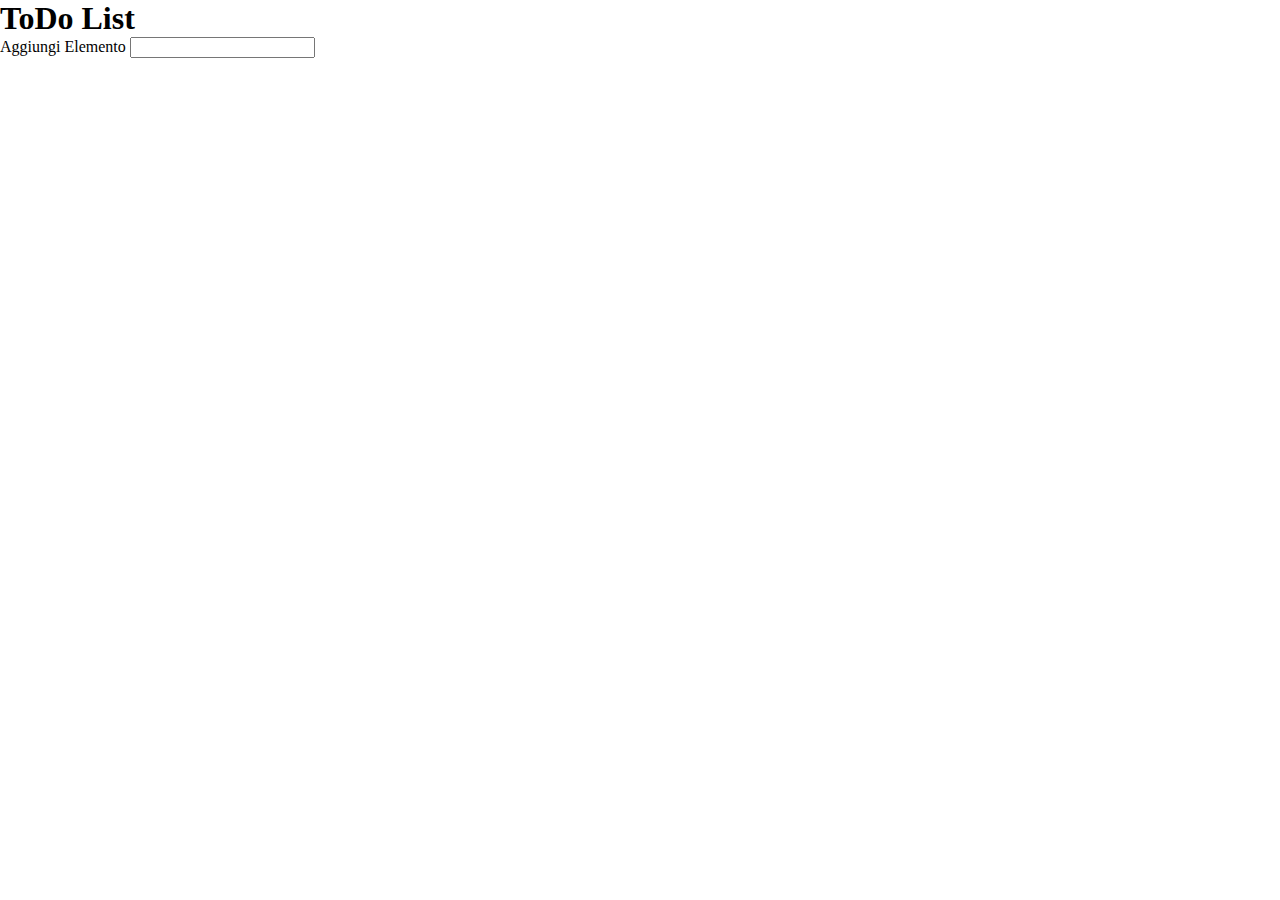
<file: index.html>
<!DOCTYPE html>
<html lang="en">
<head>
    <meta charset="UTF-8">
    <meta name="viewport" content="width=device-width, initial-scale=1.0">
    <title>Document</title>
    <!-- google font -->
    <!-- /google font -->

    <!-- fontawesome -->
    <link rel="stylesheet" href="https://cdnjs.cloudflare.com/ajax/libs/font-awesome/5.15.2/css/all.min.css" integrity="sha512-HK5fgLBL+xu6dm/Ii3z4xhlSUyZgTT9tuc/hSrtw6uzJOvgRr2a9jyxxT1ely+B+xFAmJKVSTbpM/CuL7qxO8w==" crossorigin="anonymous" />
    <!-- /fontawesome -->

    <!-- style -->
    <link rel="stylesheet" href="css/style.css">
    <!-- /style -->
</head>

<body>
    <div class="todo-list">
        <h1>ToDo List</h1>
        <ul class="list">

        </ul>
        <label for="#addElement">Aggiungi Elemento</label>
        <input type="text" id="addElement">
    </div>


    <div class="template">
        <ul>
            <li><span id="removeItem"> <i class="fas fa-check"></i></span></li>
        </ul>
    </div>


    <!-- script -->
    <script src="https://ajax.googleapis.com/ajax/libs/jquery/3.6.0/jquery.min.js"></script>
    <script src="js/script.js"></script>
    <!-- /script -->
</body>
</html>
</file>
<file: css/style.css>
* {
    margin: 0;
    pad: 0;
    box-sizing: border-box;
}

.template {
    display: none;
}
</file>
